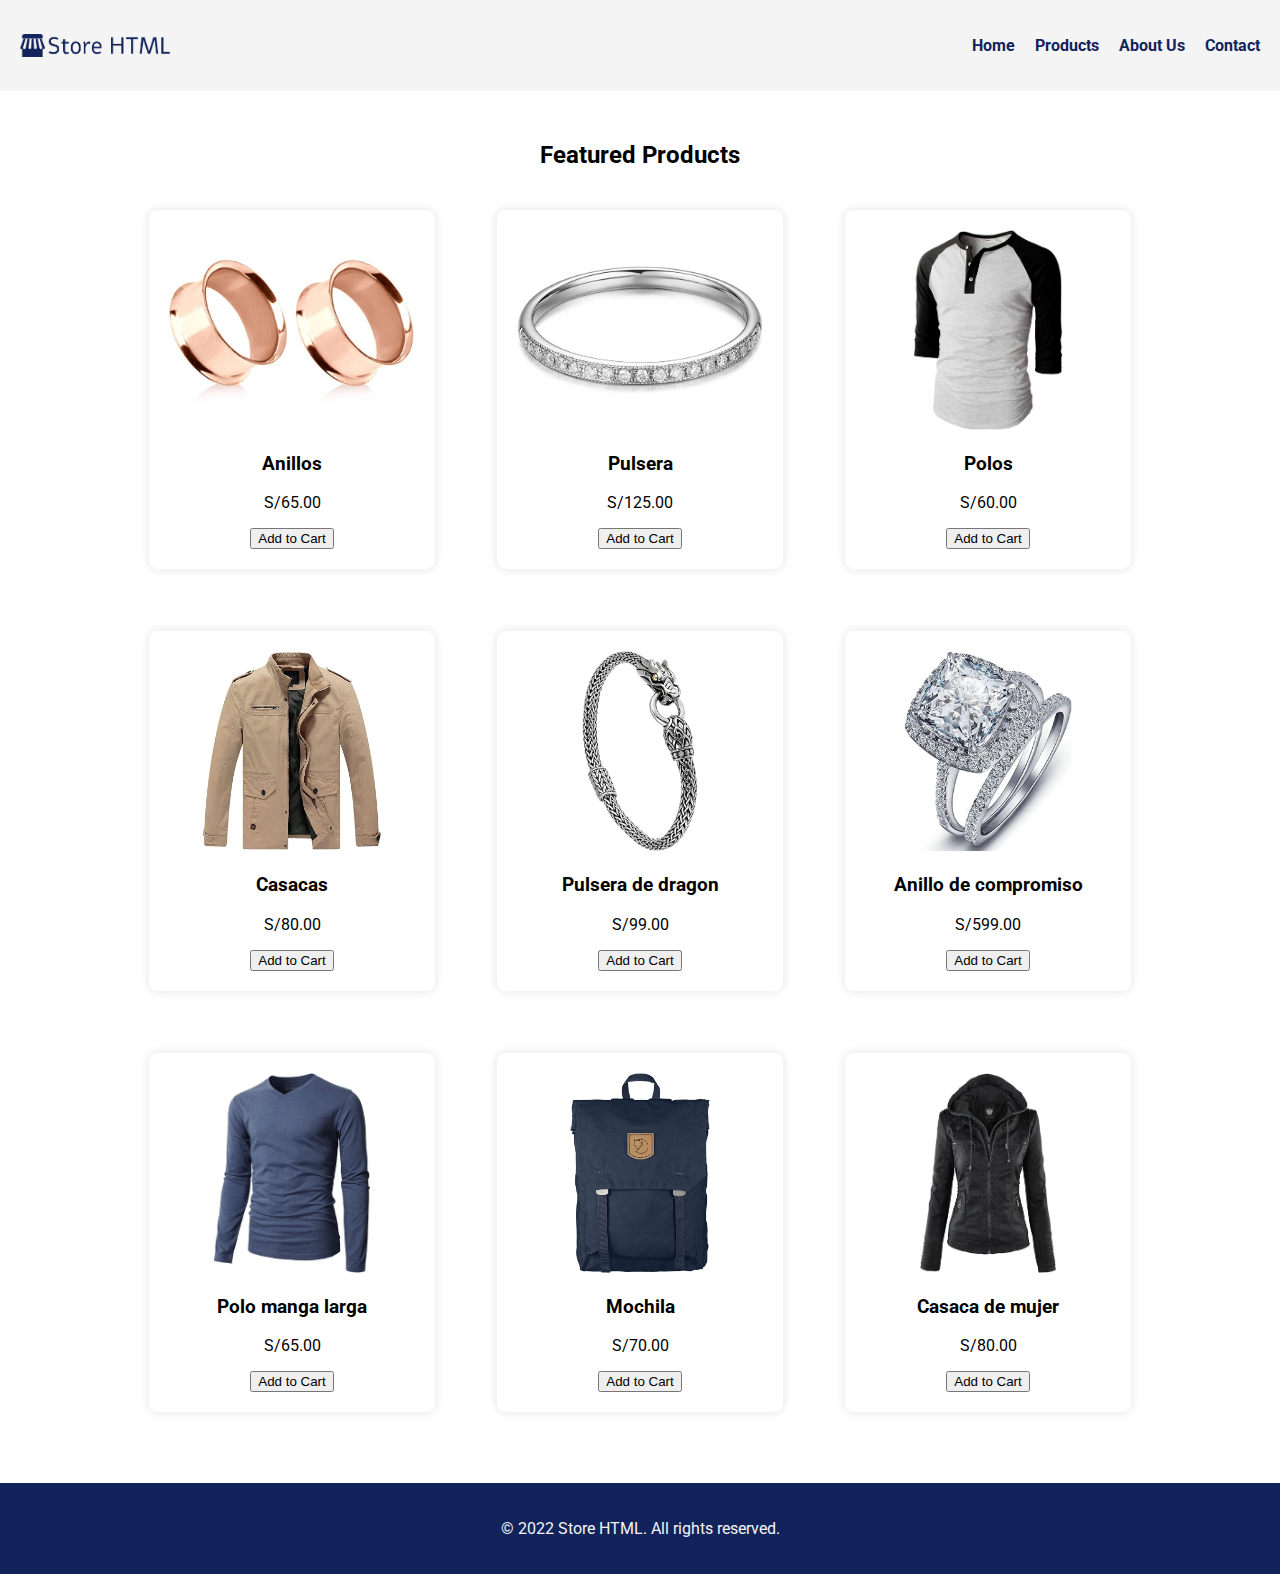
<file: index.html>
<!DOCTYPE html>
<html lang="en">
<head>
    <meta charset="UTF-8">
    <meta name="viewport" content="width=device-width, initial-scale=1.0">
    <title>Store HTML</title>
    <link rel="stylesheet" href="./assets/styles.css">
    <link rel="preconnect" href="https://fonts.googleapis.com">
    <link rel="preconnect" href="https://fonts.gstatic.com" crossorigin>
    <link href="https://fonts.googleapis.com/css2?family=Roboto:wght@300&display=swap" rel="stylesheet">
</head>
<body>
    <header>
        <img src="./assets/images/logo-no-background.png" alt="logo">
        <nav>
            <ul>
                <li><a href="#">Home</a></li>
                <li><a href="./products.html">Products</a></li>
                <li><a href="#">About Us</a></li>
                <li><a href="#">Contact</a></li>
            </ul>
        </nav>
    </header>

    <main>
        <section class="section-products">
            <h2>Featured Products</h2>
            <div class="container-products">
                <div class="product">
                    <img src="./assets/images/products/1.jpg" alt="Product 1">
                    <h3>Anillos</h3>
                    <p>S/65.00</p>
                    <button>Add to Cart</button>
                </div>
                <div class="product">
                    <img src="./assets/images/products/2.jpg" alt="Product 2">
                    <h3>Pulsera</h3>
                    <p>S/125.00</p>
                    <button>Add to Cart</button>
                </div>
                <div class="product">
                    <img src="./assets/images/products/3.jpg" alt="Product 3">
                    <h3>Polos</h3>
                    <p>S/60.00</p>
                    <button>Add to Cart</button>
                </div>
                <div class="product">
                    <img src="./assets/images/products/4.jpg" alt="Product 3">
                    <h3>Casacas</h3>
                    <p>S/80.00</p>
                    <button>Add to Cart</button>
                </div>
                <div class="product">
                    <img src="./assets/images/products/5.jpg" alt="Product 3">
                    <h3>Pulsera de dragon</h3>
                    <p>S/99.00</p>
                    <button>Add to Cart</button>
                </div>
                <div class="product">
                    <img src="./assets/images/products/6.jpg" alt="Product 3">
                    <h3>Anillo de compromiso</h3>
                    <p>S/599.00</p>
                    <button>Add to Cart</button>
                </div>
                <div class="product">
                    <img src="./assets/images/products/7.jpg" alt="Product 3">
                    <h3>Polo manga larga</h3>
                    <p>S/65.00</p>
                    <button>Add to Cart</button>
                </div>
                <div class="product">
                    <img src="./assets/images/products/8.jpg" alt="Product 3">
                    <h3>Mochila</h3>
                    <p>S/70.00</p>
                    <button>Add to Cart</button>
                </div>
                <div class="product">
                    <img src="./assets/images/products/9.jpg" alt="Product 3">
                    <h3>Casaca de mujer</h3>
                    <p>S/80.00</p>
                    <button>Add to Cart</button>
                </div>
            </div>
        </section>
    </main>

    <footer>
        <p>&copy; 2022 Store HTML. All rights reserved.</p>
    </footer>
</body>
</html>
</file>
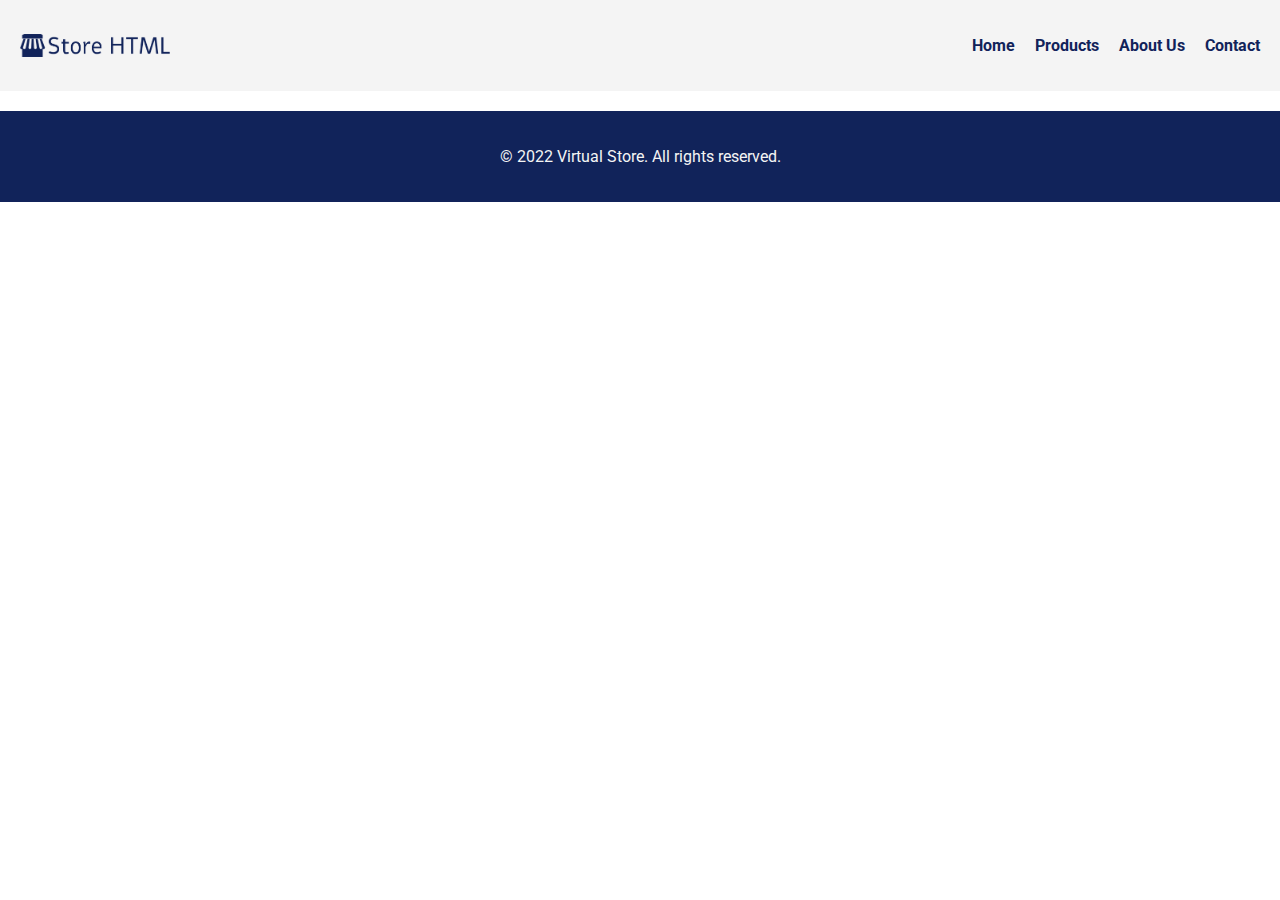
<file: contact.html>
<!DOCTYPE html>
<html lang="en">
<head>
    <meta charset="UTF-8">
    <meta name="viewport" content="width=device-width, initial-scale=1.0">
    <title>Store HTML - Contact </title>
    <link rel="stylesheet" href="./assets/styles.css">
    <link rel="preconnect" href="https://fonts.googleapis.com">
    <link rel="preconnect" href="https://fonts.gstatic.com" crossorigin>
    <link href="https://fonts.googleapis.com/css2?family=Roboto:wght@300&display=swap" rel="stylesheet">
</head>
<body>
    <header>
        <img src="./assets/images/logo-no-background.png" alt="logo">
        <nav>
            <ul>
                <li><a href="./">Home</a></li>
                <li><a href="#">Products</a></li>
                <li><a href="#">About Us</a></li>
                <li><a href="#">Contact</a></li>
            </ul>
        </nav>
    </header>

    <main>
        
    </main>

    <footer>
        <p>&copy; 2022 Virtual Store. All rights reserved.</p>
    </footer>
</body>
</html>
</file>
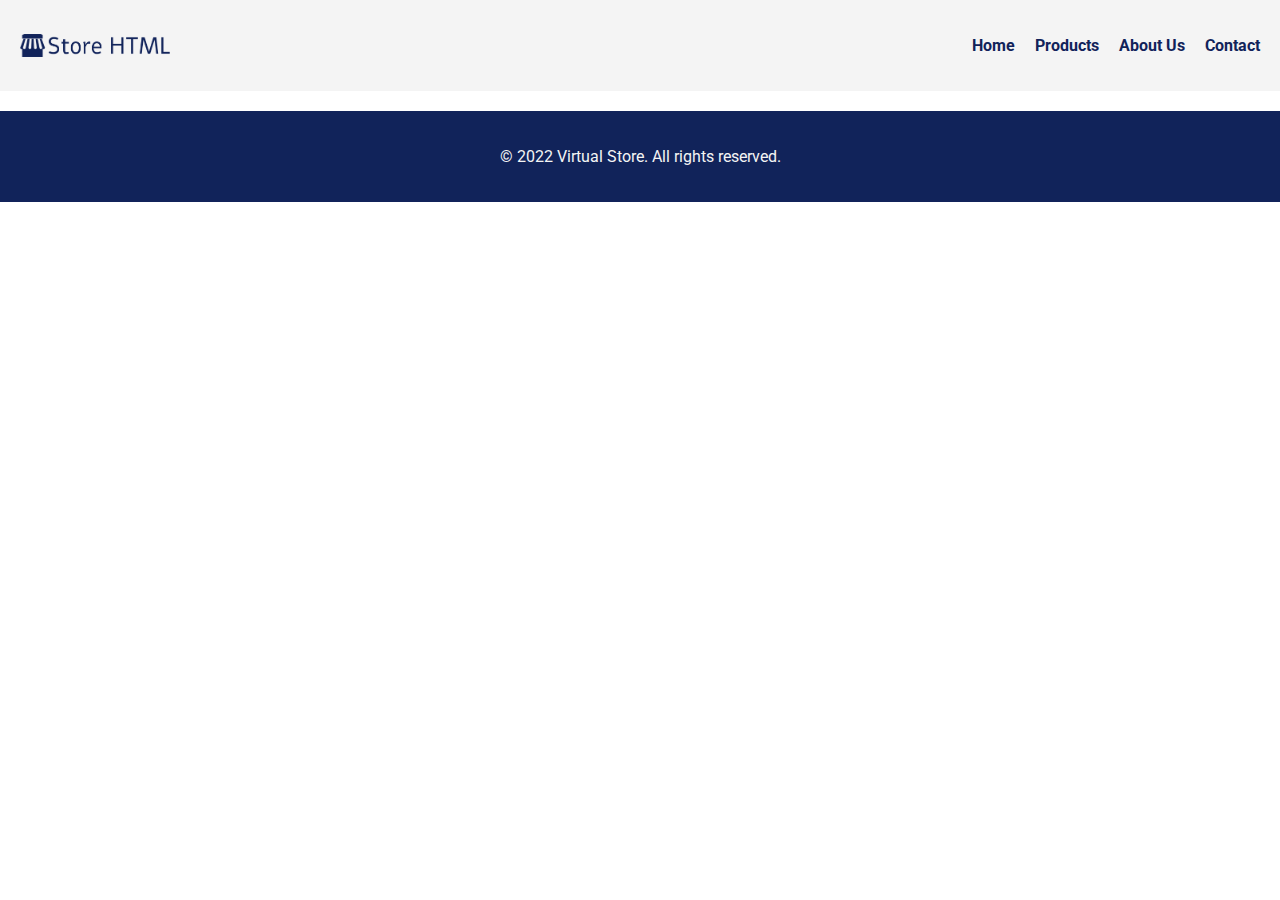
<file: products.html>
<!DOCTYPE html>
<html lang="en">
<head>
    <meta charset="UTF-8">
    <meta name="viewport" content="width=device-width, initial-scale=1.0">
    <title>Store HTML - Products</title>
    <link rel="stylesheet" href="./assets/styles.css">
    <link rel="preconnect" href="https://fonts.googleapis.com">
    <link rel="preconnect" href="https://fonts.gstatic.com" crossorigin>
    <link href="https://fonts.googleapis.com/css2?family=Roboto:wght@300&display=swap" rel="stylesheet">
</head>
<body>
    <header>
        <img src="./assets/images/logo-no-background.png" alt="logo">
        <nav>
            <ul>
                <li><a href="./">Home</a></li>
                <li><a href="#">Products</a></li>
                <li><a href="#">About Us</a></li>
                <li><a href="#">Contact</a></li>
            </ul>
        </nav>
    </header>

    <main>
        
    </main>

    <footer>
        <p>&copy; 2022 Virtual Store. All rights reserved.</p>
    </footer>
</body>
</html>
</file>
<file: assets/styles.css>
body{
    font-family: 'Roboto', sans-serif;
    margin: 0;
    padding: 0;
}

header{
    background-color: #f4f4f4;
    padding: 20px;
    margin-bottom: 20px;
    display: flex;
    justify-content: space-between;
    align-items: center;   

}

header nav ul{
    list-style: none;
    display: flex;
    column-gap: 20px;
}
header nav ul li a{
    text-decoration: none;
    color: #11235A;
    font-weight: bold;
    transition: color 0.5s;
}
header nav ul li a:hover{
    color: #3352af;
}
header img{
    width: 150px;
}
.section-products{
    margin: 50px auto;
    width: 80%;
    text-align: center;
}
.container-products{
    display: grid;
    grid-template-columns: repeat(auto-fill, minmax(250px, 1fr));
    gap: 20px;
    justify-content: center;
    align-items: center;
}
.product{
    margin: 20px;
    padding: 20px;
    border: 1px solid #f4f4f4;
    border-radius: 10px;
    box-shadow: 0 0 10px rgba(0,0,0,0.1);
    transition: box-shadow 0.5s;
}
.product img{
    width: 100%;
    height: 200px;
    object-fit: contain;
    border-radius: 10px;
}
footer{
    background-color: #11235A;
    color: #f4f4f4;
    text-align: center;
    padding: 20px;
}
</file>
